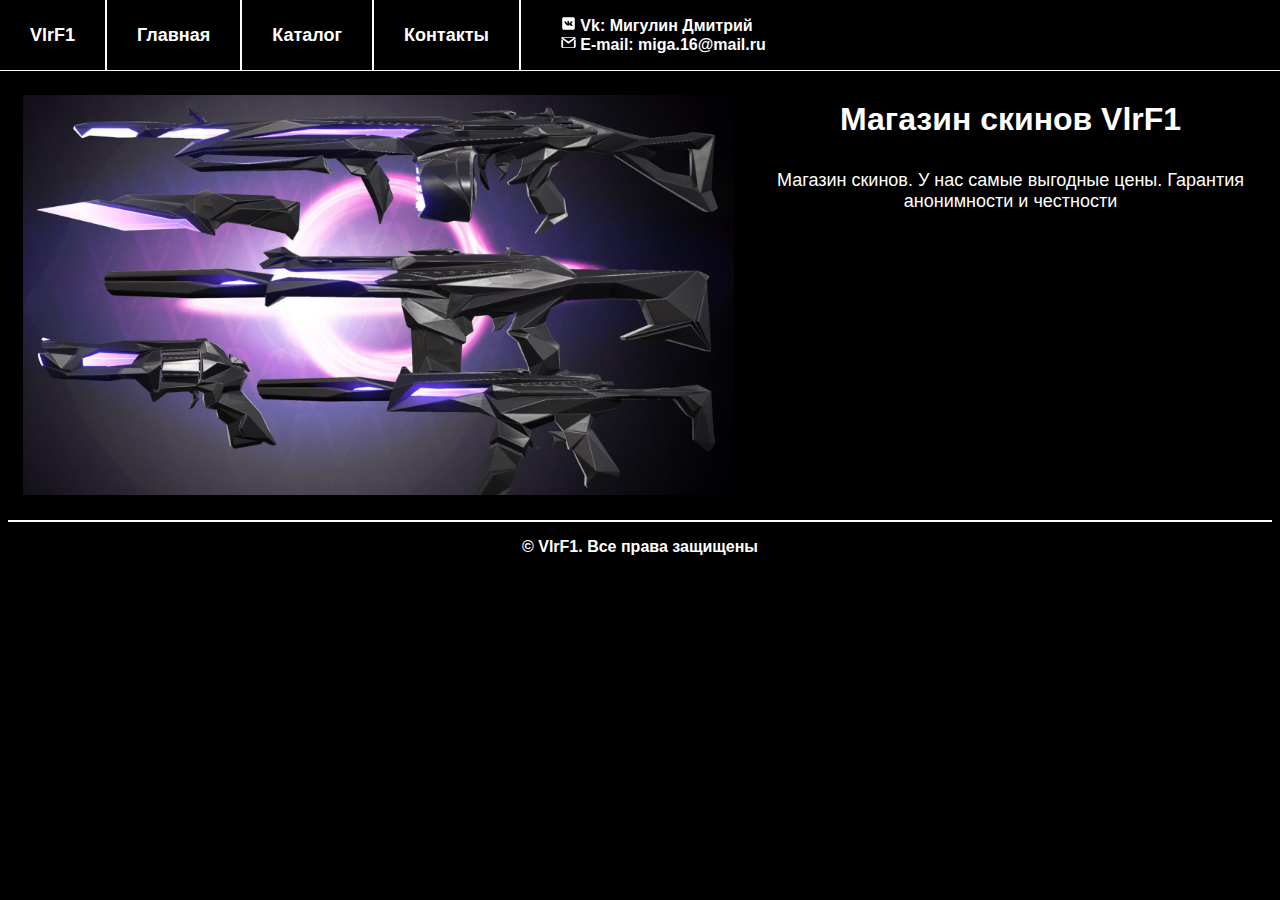
<file: index.html>
<!DOCTYPE html>
<head>
    <meta name="robots" content="noindex, nofollow">
    <meta charset="utf-8">
    <meta http-equiv="Content-Type" content="text/html; charset=utf-8">
    <meta http-equiv="content-language" content="ru">
    <link rel="stylesheet" href="index.css">
    <title>VlrF1Shop</title>
</head>
<body>

    <header>
        <nav>
            <p class="navi_title">VlrF1</p>
        </nav>
        <nav>
            <a href="index.html" class="navi">  Главная</a>
        </nav>
        <nav>
            <a href="catalog.html" class="navi">Каталог</a>
        </nav>
        <nav>
            <a href="contacts.html" class="navi">Контакты</a>
        </nav>

        <ul class="contacts" >
            <li class="navi_li" > <img class="main-vk" src="vk.svg" width="15" height="15"> Vk: Мигулин Дмитрий</li>
            <li class="navi_li"> <img class="main-ml" src="ml.svg" width="15" height="15"> E-mail: miga.16@mail.ru</li>
        </ul>
    </header>

    <div class="container">
        <div class="spisok_tovarov">
            <a class="nadoelo" href="#">
                <div class="igogo">
                    <img src="главная.jpg" width="768" height="400" class="tovar_img">
                    <article>
                        <h1 style="color:#FFF;">Магазин скинов VlrF1</h1>
                        <p class="tovar_text">Магазин скинов. У нас самые выгодные цены. Гарантия анонимности и честности</p>
                    </article>
                </div>
            </a>
        </div>
    </div>

    <footer>
        <p class="footer"> &copy; VlrF1. Все права защищены</p>
    </footer>
</body>
</file>
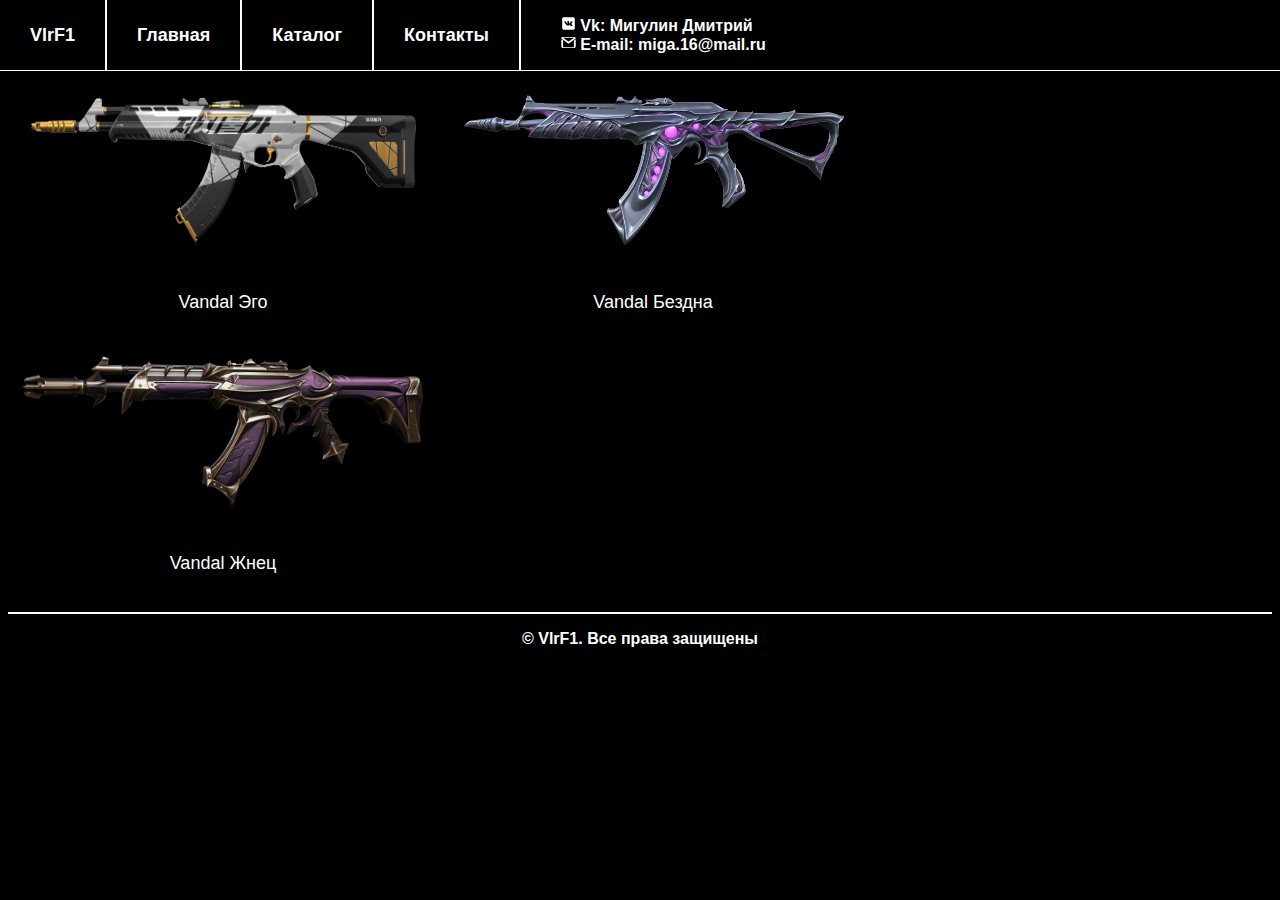
<file: catalog.html>
<!DOCTYPE html>
<head>
    <meta name="robots" content="noindex, nofollow">
    <meta charset="utf-8">
    <meta http-equiv="Content-Type" content="text/html; charset=utf-8">
    <meta http-equiv="content-language" content="ru">
    <link rel="stylesheet" href="index.css">
    <title>VlrF1Shop</title>
</head>
<body>

    <header>
        <nav>
            <p class="navi_title">VlrF1</p>
        </nav>
        <nav>
            <a href="index.html" class="navi">Главная</a>
        </nav>
        <nav>
            <a href="catalog.html" class="navi">Каталог</a>
        </nav>
        <nav>
            <a href="contacts.html" class="navi">Контакты</a>
        </nav>
        <ul class="contacts" >
            <li class="navi_li"> <img class="main-vk" src="vk.svg" width="15" height="15"> Vk: Мигулин Дмитрий</li>
            <li class="navi_li"> <img class="main-ml" src="ml.svg" width="15" height="15"> E-mail: miga.16@mail.ru</li>
        </ul>
    </header>

    <div class="container">
        <div class="spisok_tovarov">
        <a href="tov/manticore.html">
            <img src="1.png" width="400" height="150" alt="Vandal Эго" class="tovar_img">
            <p class="tovar_text">Vandal Эго</p>
        </a>
        <a href="tov/manticore.html">
            <img src="2.png" width="400" height="150" alt="Vandal Бездна" class="tovar_img">
            <p class="tovar_text">Vandal Бездна</p>
        </a>
        <a href="tov/manticore.html">
            <img src="4.png" width="400" height="150" alt="Vandal Жнец" class="tovar_img">
            <p class="tovar_text">Vandal Жнец</p>
        </a>
        </div>
    </div>

    <footer>
        <p class="footer"> &copy; VlrF1. Все права защищены</p>
    </footer>
</body>
</file>
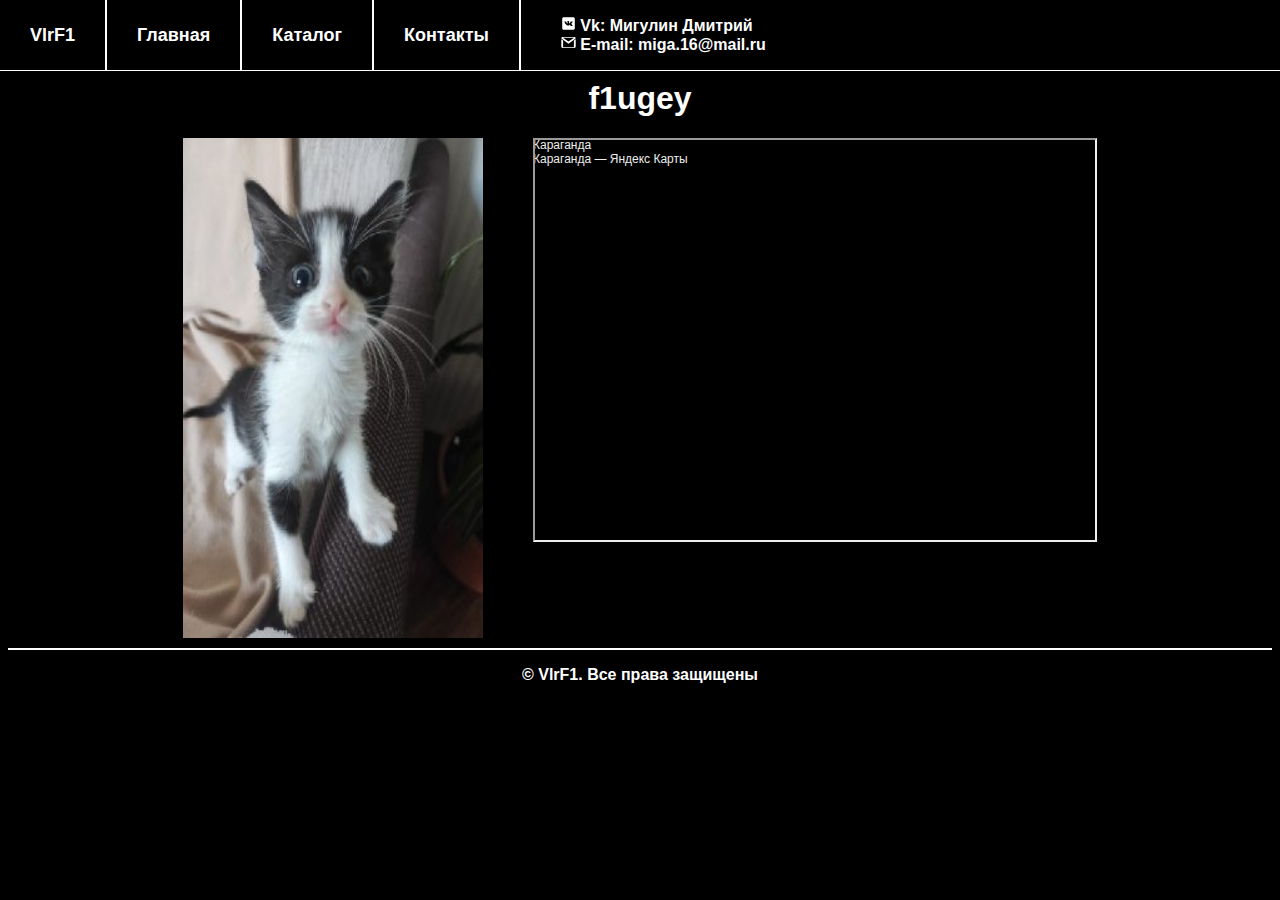
<file: contacts.html>
<!DOCTYPE html>
<head>
    <meta name="robots" content="noindex, nofollow">
    <meta charset="utf-8">
    <meta http-equiv="Content-Type" content="text/html; charset=utf-8">
    <meta http-equiv="content-language" content="ru">
    <link rel="stylesheet" href="index.css">
    <title>VlrF1Shop</title>
</head>
<body>

    <header>
        <nav>
            <p class="navi_title">VlrF1</p>
        </nav>
        <nav>
            <a href="index.html" class="navi">  Главная</a>
        </nav>
        <nav>
            <a href="catalog.html" class="navi">Каталог</a>
        </nav>
        <nav>
            <a href="contacts.html" class="navi">Контакты</a>
        </nav>

        <ul class="contacts" >
            <li class="navi_li" > <img class="main-vk" src="vk.svg" width="15" height="15"> Vk: Мигулин Дмитрий</li>
            <li class="navi_li"> <img class="main-ml" src="ml.svg" width="15" height="15"> E-mail: miga.16@mail.ru</li>
        </ul>
    </header>

    <div class="container">

        <center>
        <h1>f1ugey</h1>    
        <div class="igogo">
            <img src="cat.jpg" width="300" height="500" style="padding-right: 50px;">
            <div style="position:relative;overflow:hidden;"><a href="https://yandex.ru/maps/164/karaganda/?utm_medium=mapframe&utm_source=maps" style="color:#eee;font-size:12px;position:absolute;top:0px;">Караганда</a><a href="https://yandex.ru/maps/geo/53168259/?ll=73.118903%2C49.864357&utm_medium=mapframe&utm_source=maps&z=11" style="color:#eee;font-size:12px;position:absolute;top:14px;">Караганда — Яндекс Карты</a><iframe src="https://yandex.ru/map-widget/v1/?ll=73.118903%2C49.864357&mode=search&ol=geo&ouri=ymapsbm1%3A%2F%2Fgeo%3Fdata%3DCgg1MzE2ODI1ORIm0prQsNC30LDSm9GB0YLQsNC9LCDSmtCw0YDQsNKT0LDQvdC00YsiCg1RLZJCFSU7R0I%3D&z=11" width="560" height="400" frameborder="1" allowfullscreen="true" style="position:relative;"></iframe></div>
        </div>
        </center>

    </div>

    <footer>
        <p class="footer"> &copy; VlrF1. Все права защищены</p>
    </footer>
</body>
</file>
<file: index.css>
body {
	font-family: 'Raleway', sans-serif; 
	src: url(font\Raleway-VariableFont_wght.ttf); 
}
nav{
    padding: 25px 30px;
    text-align: center center;
    font-size: 18px;
    border-right: solid 2px #ffffff;
}

a{
    text-decoration: none;
}

ul{
    list-style-type: none;
}
body{
    background: #000000;
    justify-content: center;
    margin: none;
    color: #ffffff;
}

header {
    position: fixed;
    width: 100%;
    height: 70px;
    font-weight: bold;
    display: flex;  
    flex-direction: row;
    background: #000000;
    border-bottom: solid 1px #ffffff;
    margin: 0px;
    padding: 0px;
    top: 0;
    left: 0;
}
.navi{
    color: #ffffff;
    text-shadow: -1px 0 black, 0 1px black, 1px 0 black, 0 -1px black;
}
.navi:hover{
    color: rgba(117, 117, 117, 0.7);
}

.navi_li{
    color: #ffffff;
}

.navi_title{
    color: #ffffff;
    text-shadow: -1px 0 black, 0 1px black, 1px 0 black, 0 -1px black;
    margin: 0px;
    padding: 0px;
}

.container{
    margin-top: 80px;
    width: 100%;
    background: rgb(0, 0, 0);

}
footer{
    text-align: center;
    font-weight: bold;
    border-top: solid 2px #ffffff;
    color: #ffffff;
    margin-top: 10px;
    background: black;
}
.spisok_tovarov {
    display: flex;
    flex-direction: row;
    flex-wrap: wrap;
    color: #ffffff;
}
.tovar_text {
    text-align: center;
    padding: 10px;
    color: #ffffff; 
    font-size: 18px;
}
h1 {
    text-align: center;
}

.tovar_img {
    padding: 15px;
}
.nadoelo {
    text-decoration: none;
}
.igogo {
    display: flex;
    flex-direction: row;
    justify-content: center;
    
}
</file>
